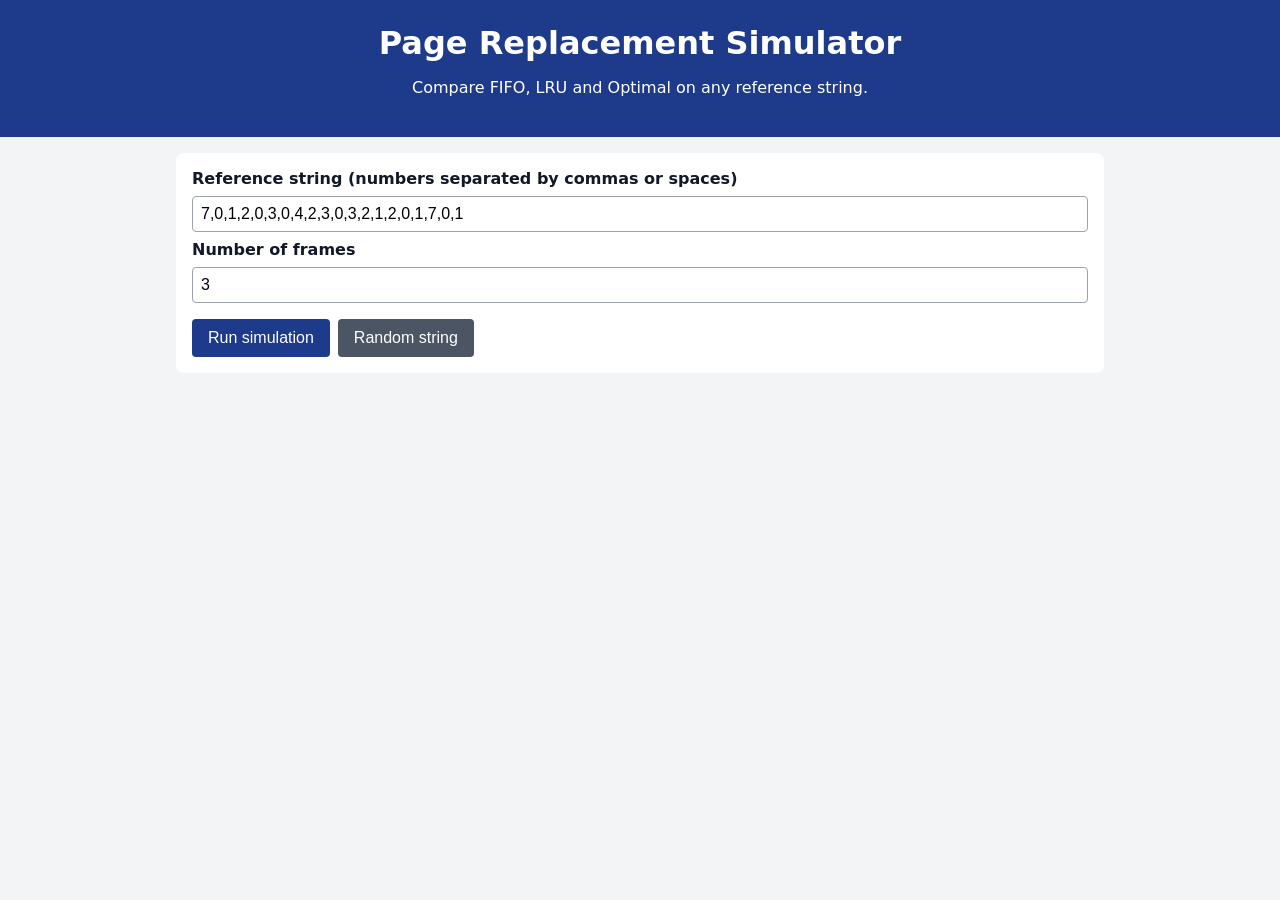
<file: index.html>
<!DOCTYPE html>
<html lang="en">
<head>
  <meta charset="UTF-8" />
  <meta name="viewport" content="width=device-width, initial-scale=1" />
  <title>Page Replacement Simulator</title>
  <link rel="stylesheet" href="style.css" />
</head>
<body>
  <header>
    <h1>Page Replacement Simulator</h1>
    <p>Compare FIFO, LRU and Optimal on any reference string.</p>
  </header>

  <main>
    <form id="sim-form" novalidate>
      <label for="refs">Reference string (numbers separated by commas or spaces)</label>
      <input id="refs" type="text" value="7,0,1,2,0,3,0,4,2,3,0,3,2,1,2,0,1,7,0,1" />

      <label for="frames">Number of frames</label>
      <input id="frames" type="text" value="3" />

      <div class="buttons">
        <button type="submit">Run simulation</button>
        <button type="button" id="random-btn">Random string</button>
      </div>
    </form>

    <div id="error" role="alert"></div>
    <section id="summary"></section>
    <section id="hitmiss"></section>
    <section id="results"></section>
  </main>

  <script src="algorithms.js"></script>
  <script src="main.js"></script>
</body>
</html>
</file>
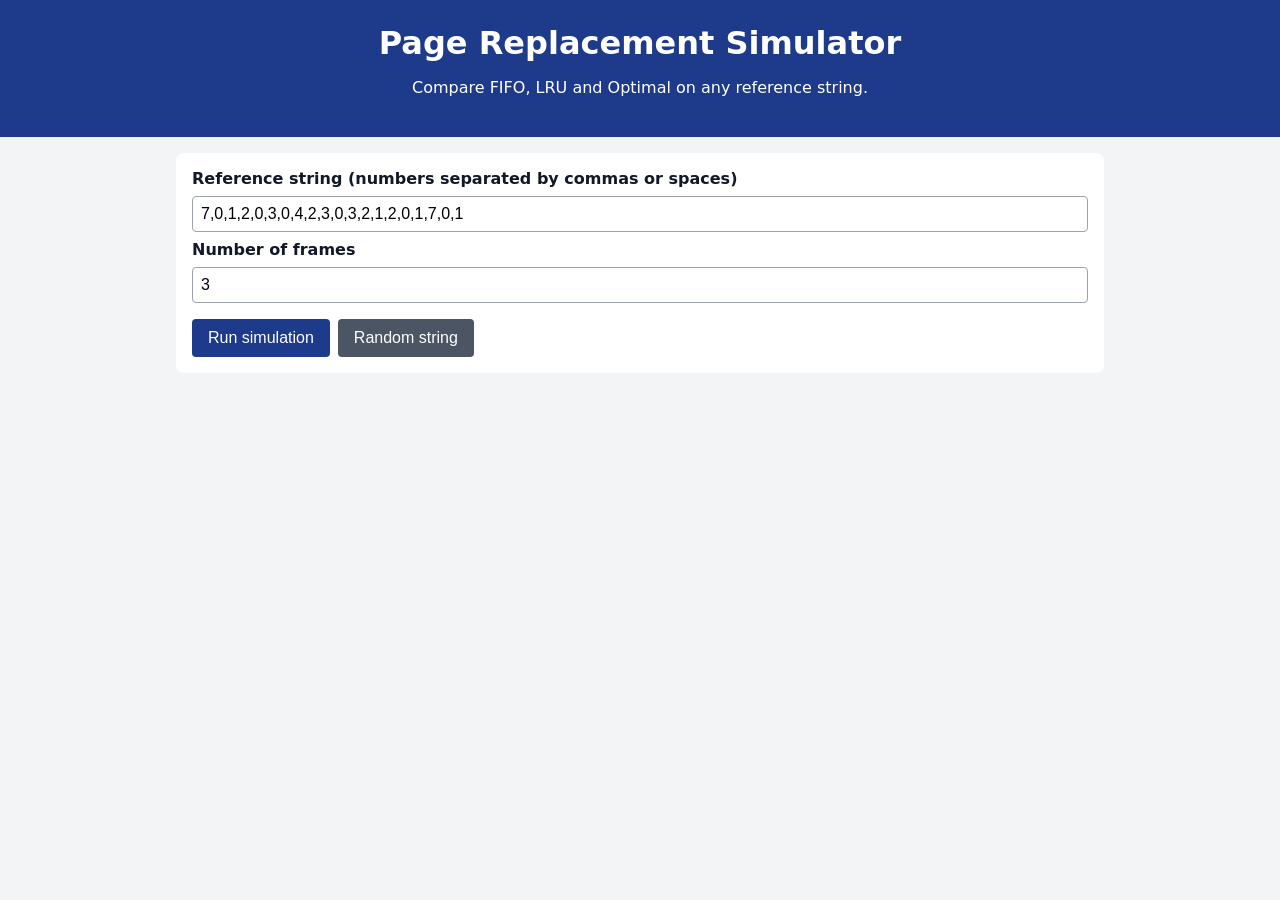
<file: page-replacement/index.html>
<!DOCTYPE html>
<html lang="en">
<head>
  <meta charset="UTF-8" />
  <meta name="viewport" content="width=device-width, initial-scale=1" />
  <title>Page Replacement Simulator</title>
  <link rel="stylesheet" href="style.css" />
</head>
<body>
  <header>
    <h1>Page Replacement Simulator</h1>
    <p>Compare FIFO, LRU and Optimal on any reference string.</p>
  </header>

  <main>
    <form id="sim-form" novalidate>
      <label for="refs">Reference string (numbers separated by commas or spaces)</label>
      <input id="refs" type="text" value="7,0,1,2,0,3,0,4,2,3,0,3,2,1,2,0,1,7,0,1" />

      <label for="frames">Number of frames</label>
      <input id="frames" type="text" value="3" />

      <div class="buttons">
        <button type="submit">Run simulation</button>
        <button type="button" id="random-btn">Random string</button>
      </div>
    </form>

    <div id="error" role="alert"></div>
    <section id="summary"></section>
    <section id="results"></section>
  </main>

  <script src="algorithms.js"></script>
  <script src="ui.js"></script>
</body>
</html>
</file>
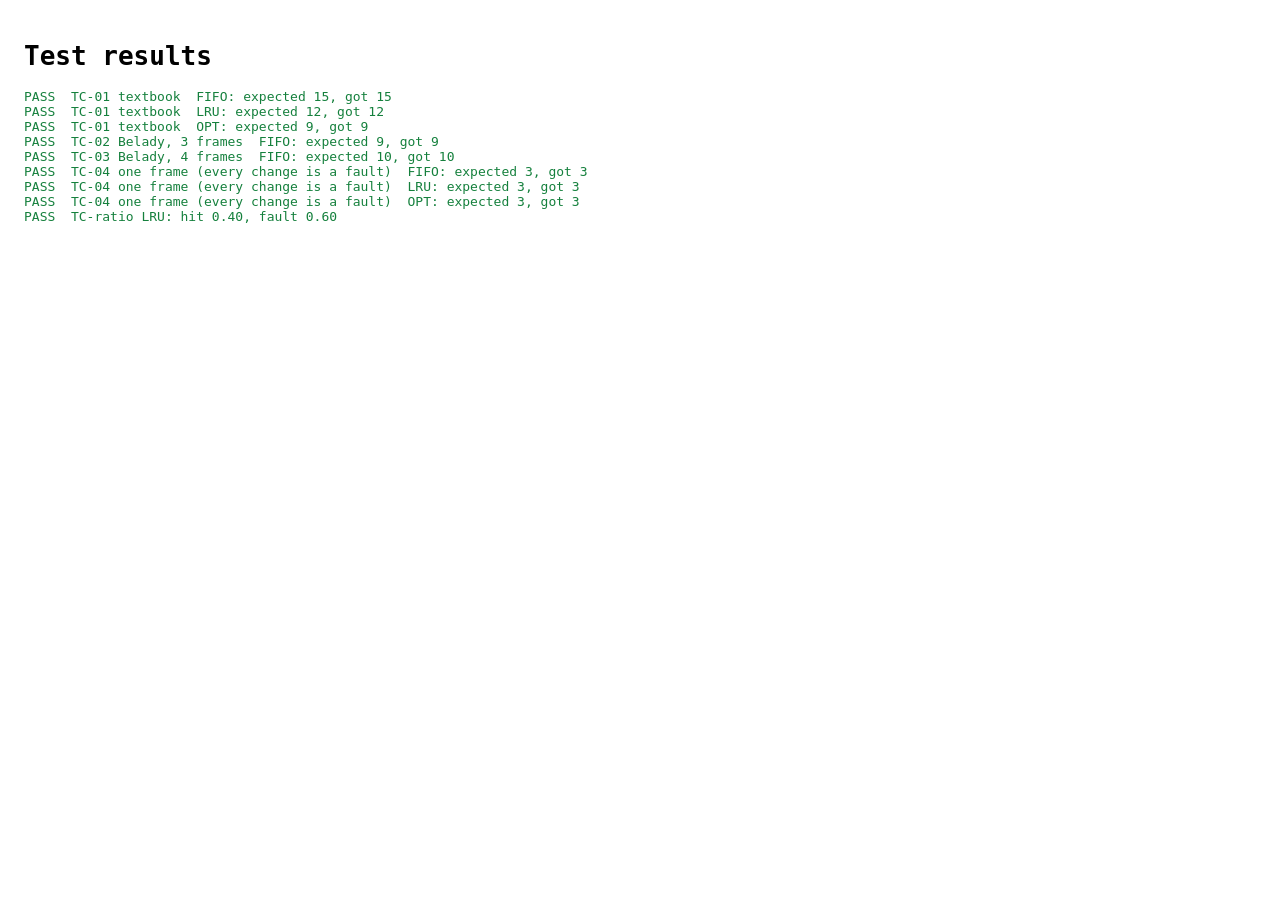
<file: test.html>
<!DOCTYPE html>
<html lang="en">
<head>
  <meta charset="UTF-8" />
  <title>Tests</title>
  <style>
    body { font-family: monospace; padding: 16px; }
    .pass { color: #15803d; }
    .fail { color: #b91c1c; font-weight: bold; }
  </style>
</head>
<body>
  <h1>Test results</h1>
  <pre id="out"></pre>

  <script>
    // show console.log output on the page
    const out = document.getElementById("out");
    const realLog = console.log;
    console.log = (msg) => {
      realLog(msg);
      const line = document.createElement("div");
      line.className = String(msg).startsWith("PASS") ? "pass" : "fail";
      line.textContent = msg;
      out.appendChild(line);
    };
  </script>
  <script src="algorithms.js"></script>
  <script src="tests.js"></script>
</body>
</html>
</file>
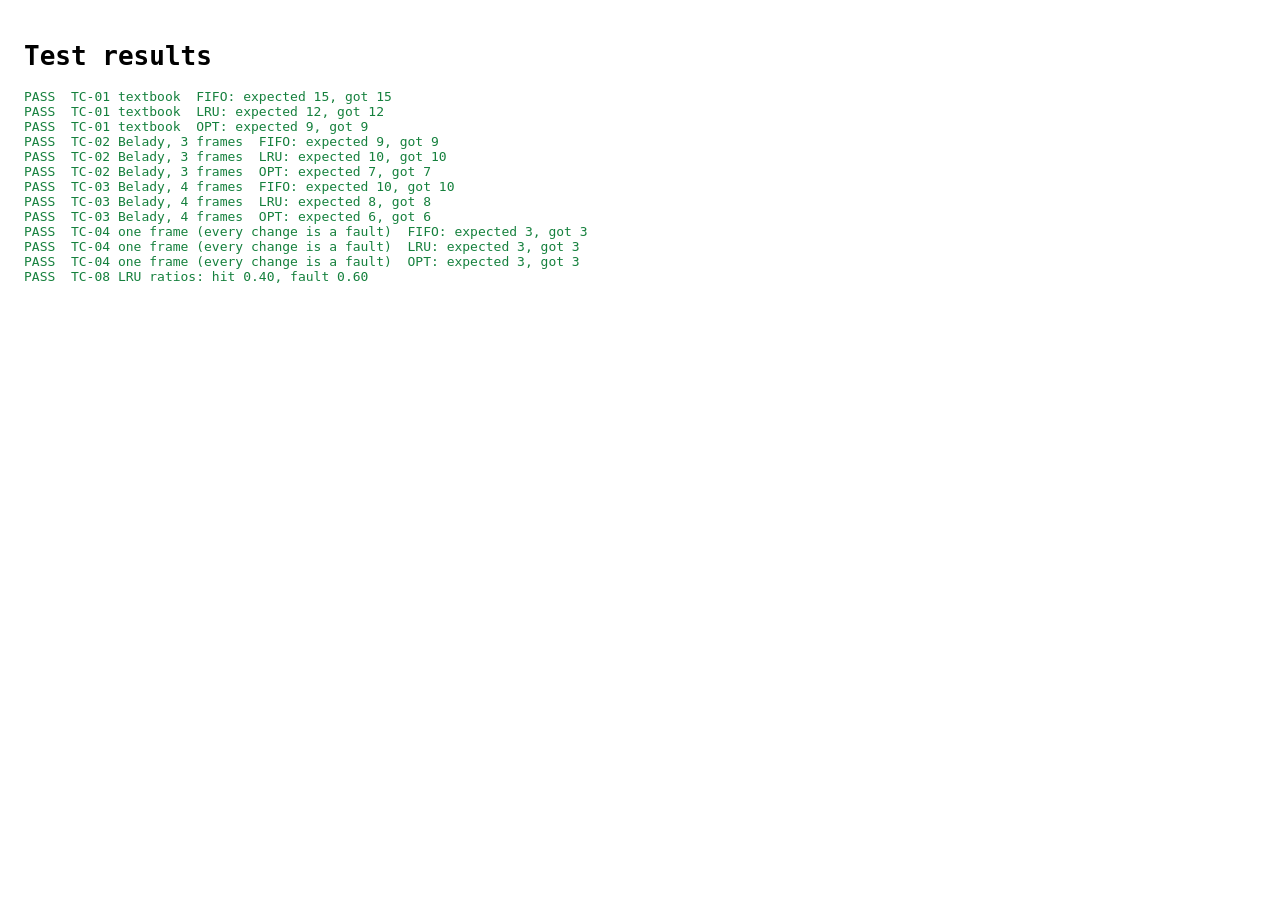
<file: test_cases/test.html>
<!DOCTYPE html>
<html lang="en">
<head>
  <meta charset="UTF-8" />
  <title>Tests</title>
  <style>
    body { font-family: monospace; padding: 16px; }
    .pass { color: #15803d; }
    .fail { color: #b91c1c; font-weight: bold; }
  </style>
</head>
<body>
  <h1>Test results</h1>
  <pre id="out"></pre>

  <script>
    // show console.log output on the page
    const out = document.getElementById("out");
    const realLog = console.log;
    console.log = (msg) => {
      realLog(msg);
      const line = document.createElement("div");
      line.className = String(msg).startsWith("PASS") ? "pass" : "fail";
      line.textContent = msg;
      out.appendChild(line);
    };
  </script>
  <script src="../algorithms.js"></script>
  <script src="tests.js"></script>
</body>
</html>
</file>
<file: style.css>
* { box-sizing: border-box; }

body {
  font-family: system-ui, Arial, sans-serif;
  margin: 0;
  background: #f3f4f6;
  color: #111827;
}

header {
  background: #1e3a8a;
  color: #fff;
  padding: 24px 16px;
  text-align: center;
}
header h1 { margin: 0 0 4px; }

main { max-width: 960px; margin: 0 auto; padding: 16px; }

form {
  background: #fff;
  padding: 16px;
  border-radius: 8px;
  display: grid;
  gap: 8px;
}
label { font-weight: 600; }
input[type="text"] {
  padding: 8px;
  font-size: 16px;
  border: 1px solid #9ca3af;
  border-radius: 4px;
}
.buttons { display: flex; gap: 8px; margin-top: 8px; }
button {
  padding: 10px 16px;
  font-size: 16px;
  border: 0;
  border-radius: 4px;
  background: #1e3a8a;
  color: #fff;
  cursor: pointer;
}
button[type="button"] { background: #4b5563; }

#error {
  color: #b91c1c;
  font-weight: 600;
  min-height: 1.5em;
  margin: 8px 0;
}

#summary {
  background: #fff;
  padding: 12px 16px;
  border-radius: 8px;
  margin-bottom: 16px;
}
#summary:empty { display: none; }
.summary-row { margin: 4px 0; }
.summary-row.best { color: #15803d; font-weight: 700; }

.table-wrap {
  background: #fff;
  padding: 12px 16px;
  border-radius: 8px;
  margin-bottom: 16px;
  overflow-x: auto; /* long strings scroll instead of breaking the layout */
}

table { border-collapse: collapse; }
td {
  border: 1px solid #9ca3af;
  min-width: 36px;
  height: 36px;
  text-align: center;
  font-family: monospace;
  font-size: 16px;
}
td.label { background: #e5e7eb; font-weight: 700; padding: 0 8px; text-align: left; white-space: nowrap; }
td.fault { background: #fecaca; }
td.hit   { background: #bbf7d0; }

#summary table { margin-top: 8px; }
td.best { background: #bbf7d0; font-weight: 700; }

td { padding: 0 8px; }
</file>
<file: page-replacement/style.css>
* { box-sizing: border-box; }

body {
  font-family: system-ui, Arial, sans-serif;
  margin: 0;
  background: #f3f4f6;
  color: #111827;
}

header {
  background: #1e3a8a;
  color: #fff;
  padding: 24px 16px;
  text-align: center;
}
header h1 { margin: 0 0 4px; }

main { max-width: 960px; margin: 0 auto; padding: 16px; }

form {
  background: #fff;
  padding: 16px;
  border-radius: 8px;
  display: grid;
  gap: 8px;
}
label { font-weight: 600; }
input[type="text"] {
  padding: 8px;
  font-size: 16px;
  border: 1px solid #9ca3af;
  border-radius: 4px;
}
.buttons { display: flex; gap: 8px; margin-top: 8px; }
button {
  padding: 10px 16px;
  font-size: 16px;
  border: 0;
  border-radius: 4px;
  background: #1e3a8a;
  color: #fff;
  cursor: pointer;
}
button[type="button"] { background: #4b5563; }

#error {
  color: #b91c1c;
  font-weight: 600;
  min-height: 1.5em;
  margin: 8px 0;
}

#summary {
  background: #fff;
  padding: 12px 16px;
  border-radius: 8px;
  margin-bottom: 16px;
}
#summary:empty { display: none; }
.summary-row { margin: 4px 0; }
.summary-row.best { color: #15803d; font-weight: 700; }

.table-wrap {
  background: #fff;
  padding: 12px 16px;
  border-radius: 8px;
  margin-bottom: 16px;
  overflow-x: auto; /* long strings scroll instead of breaking the layout */
}

table { border-collapse: collapse; }
td {
  border: 1px solid #9ca3af;
  min-width: 36px;
  height: 36px;
  text-align: center;
  font-family: monospace;
  font-size: 16px;
}
td.label { background: #e5e7eb; font-weight: 700; padding: 0 8px; text-align: left; white-space: nowrap; }
td.fault { background: #fecaca; }
td.hit   { background: #bbf7d0; }
</file>
